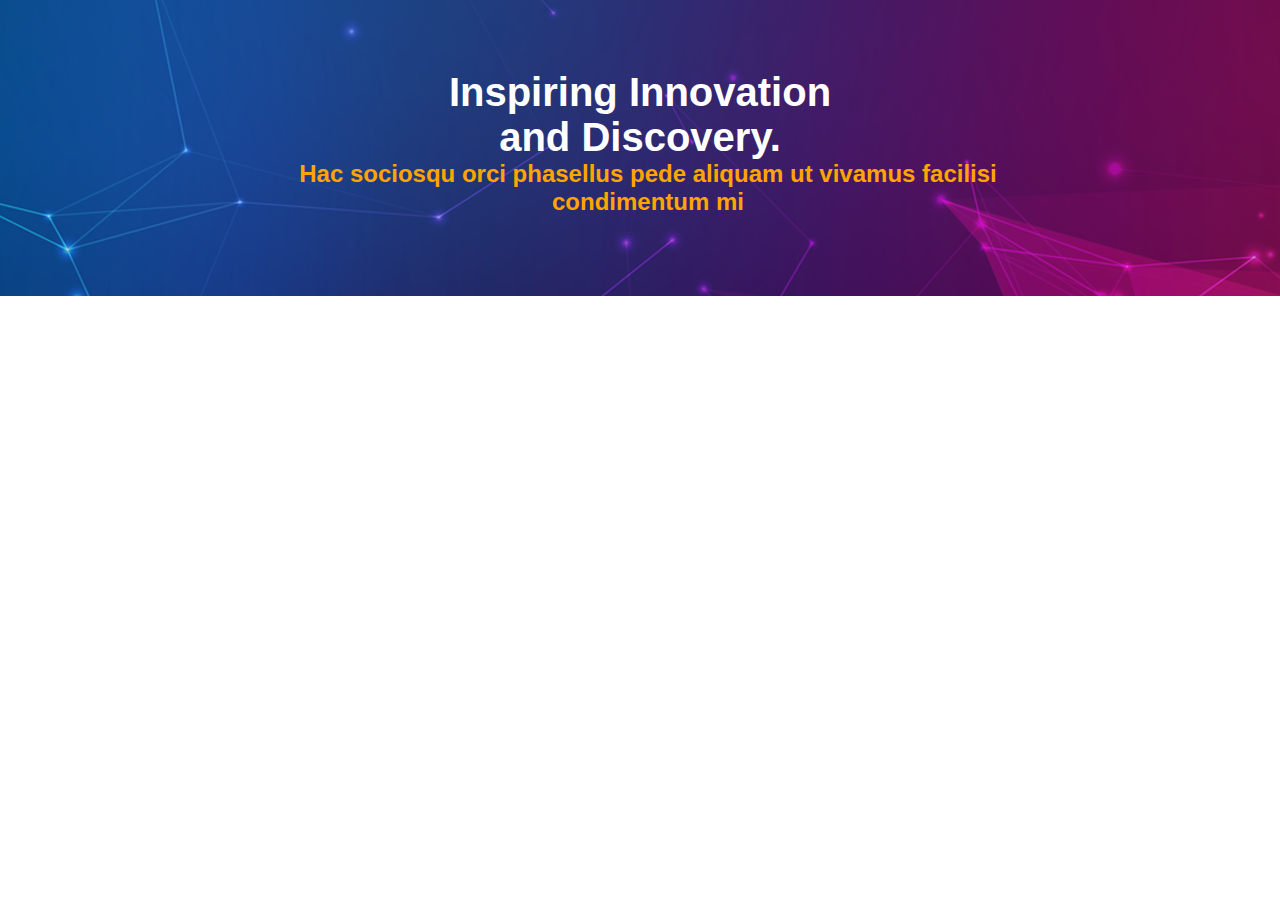
<file: banner.html>
<!DOCTYPE html>
<html lang="en">
<head>
    <meta charset="UTF-8">
    <meta name="viewport" content="width=device-width, initial-scale=1.0">
    <link rel="stylesheet" href="Style.css">
    <title>Banner</title>
</head>
<body>
    <section class="banner">
        <div class="row">
            <div class="col-12">
                <h1> Inspiring Innovation <br> and Discovery.
                </h1>
                <h2>Hac sociosqu orci phasellus pede aliquam ut vivamus facilisi <br> condimentum mi</h2>
            </div>
        </div>
    </section>
</body>
</html>
</file>
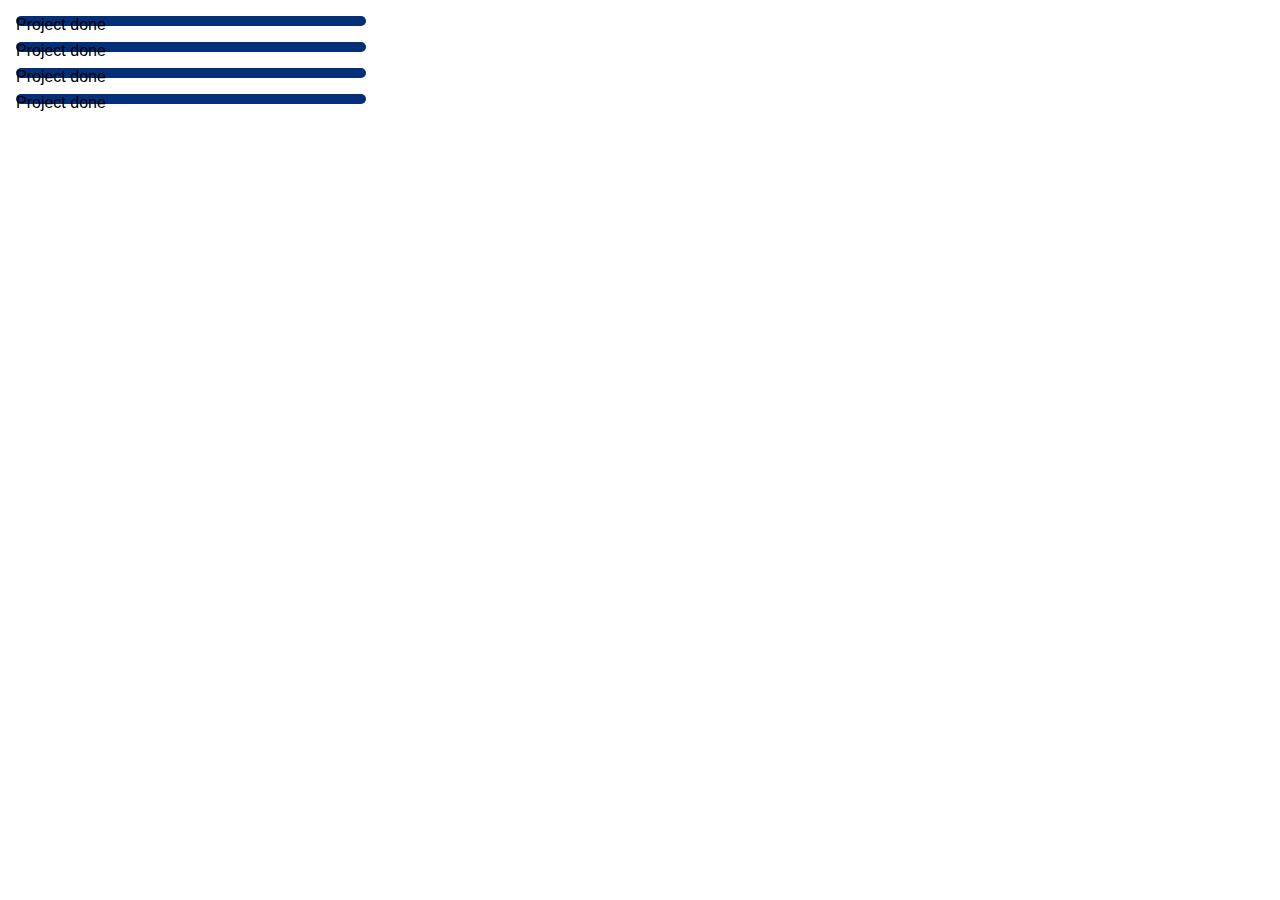
<file: percent.html>
<!DOCTYPE html>
<html lang="en">
<head>
    <meta charset="UTF-8">
    <meta name="viewport" content="width=device-width, initial-scale=1.0">
    <title>Percent</title>
    <link rel="stylesheet" href="Style.css">
    <style>

    </style>
</head>
<body>
    <div class="progress-bar">
        
        <div class="label" data-count="60">Project done</div>
        <div class="line" style="width:500px">
          <span></span>
        </div>
      </div>
      
      <div class="progress-bar">
        <div class="label" data-count="40">%</div>
      
        <div class="line" style="width:500px">
          <span></span>
        </div>
      </div>
      
      <div class="progress-bar">
        <div class="label" data-count="20">100%</div>
        <div class="line" style="width:500px">
          <span></span>
        </div>
      </div>
      
      <div class="progress-bar">
        <div class="label" data-count="100">100%</div>
        <div class="line"style="width:500px">
          <span></span>
        </div>
      </div>
      
     <script src="progress.js">
        

     </script> 
</body>
</html>
</file>
<file: Style.css>
*{
    margin: 0px;
    padding: 0px;
    box-sizing: border-box;
    outline: none;
}

body{
    font-family: opens sans,sans-serif;
}
.row {
    width: 100%;
    display: flex;
    flex-wrap: wrap;
    align-items: center;
  }
  .row::after {
    display: table;
    clear: both;
    content: "";
  }
  
  .col-1 {
    width: 8.33%;
  }
  .col-2 {
    width: 16.66%;
  }
  .col-3 {
    width: 25%;
  }
  .col-4 {
    width: 33.33%;
  }
  .col-5 {
    width: 41.66%;
  }
  .col-6 {
    width: 50%;
  }
  .col-7 {
    width: 58.33%;
  }
  .col-8 {
    width: 66.66%;
  }
  .col-9 {
    width: 75%;
  }
  .col-10 {
    width: 83.33%;
  }
  .col-11 {
    width: 91.66%;
  }
  .col-12 {
    width: 100%;
  }
  

  /* Navigation Bar */
header{
    display: inline-block;
    background-color: #011638;
    width: 100%;
    padding: 25px 80px;
    position: relative;
    margin: 0px ;
}
.logo img{
    float: left;
    width: 200px;
}
nav{
    float: right;
}
nav a:hover{
  text-decoration: none;
}

nav ul li{
    display: inline-block;
    padding: 15px 10px;
}
nav ul li a {
    text-decoration: none;
    display: inline-block;
    color: white;
    font-weight: 700;
}
nav ul li:hover{
    background-color: #022F78;
}
.toggle-btn{
    width: 35px;
    position: absolute;
    right: 50px;
    top: 40px;
    margin-top: -10px;
    display: none;
}
.toggle-btn span{
    width: 100%;
    height: 2px;
    background-color: white;
    float: left;
    margin-bottom: 8px;
}
@media screen and (max-width:680px) {
    header{
        padding: 20px 20px;
    }
    .col-1,.col-2,.col-3,.col-4,.col-5,.col-6,.col-7,.col-8,.col-9,.col-10,.col-10,.col-12{
        width: 100%;
    }
    .toggle-btn{
        display: inline-block;
        width: 20px;
    }
    nav{
        display: none;
    }
    nav.show{
        display: block;
        width: 100%;
    }
    nav.show li {
        display: block;
        padding-left: 0;
    }
    nav.show li:hover{
        background-color: #022F78;
    }
    .consumer .row .col-6 img{
      width: 320px;
    }
    .progress-bar{
      width: 310px !important;
      display: block !;
      
    }
   
    @keyframes progress {
   
      100% {
          width: 200px !important;
      }
    }
    .footer2 .icon{
      text-align: left !important;
    }
    .footer .support{
      padding-left: 1px !important;
    }
    .footer p{
      padding: 0
    }
    .serviceone .image{
      display: flex;
      justify-content: center !important;
    }
    .contactUs .row .col-6 .image img{
     width: 300px !important;
     border-radius: 1rem;
    }
    .contactUs .row .col-6 .image{
      display: flex;
      justify-content: left !important;
    }
}
@media screen and (max-width:980px){
  .contactUs .row .col-6 img{
    width: 400px !important;
  }
  .consumer img{
    width: 350px !important;
  }
} 
@media screen and(max-width:1520px) {
  .contactUs{
    padding: 3rem !important;
  }
}
/* Banner */
.banner{
    background-image: url('Assets/bannnner.png');
    background-repeat: no-repeat;
    height: auto;
    padding: 5rem;
    margin-top: -10px;
   
}
.banner h1{
 text-align: center;
 color: white;
 font-size: 40px;
}
.banner h2{
color: orange;
font-weight: 700;
text-align: center;
}

/* Slider */

.slick-slide {
  margin: 0px 20px;
}

.slick-slide img {
  width: 100%;
}

.slick-slider
{
  position: relative;
  display: block;
  box-sizing: border-box;
  -webkit-user-select: none;
  -moz-user-select: none;
  -ms-user-select: none;
          user-select: none;
  -webkit-touch-callout: none;
  -khtml-user-select: none;
  -ms-touch-action: pan-y;
      touch-action: pan-y;
  -webkit-tap-highlight-color: transparent;
}

.slick-list
{
  position: relative;
  display: block;
  overflow: hidden;
  margin: 0;
  padding: 0;
}
.slick-list:focus
{
  outline: none;
}
.slick-list.dragging
{
  cursor: pointer;
  cursor: hand;
}

.slick-slider .slick-track,
.slick-slider .slick-list
{
  -webkit-transform: translate3d(0, 0, 0);
     -moz-transform: translate3d(0, 0, 0);
      -ms-transform: translate3d(0, 0, 0);
       -o-transform: translate3d(0, 0, 0);
          transform: translate3d(0, 0, 0);
}

.slick-track
{
  position: relative;
  top: 0;
  left: 0;
  display: block;
}
.slick-track:before,
.slick-track:after
{
  display: table;
  content: '';
}
.slick-track:after
{
  clear: both;
}
.slick-loading .slick-track
{
  visibility: hidden;
}

.slick-slide
{
  display: none;
  float: left;
  height: 100%;
  min-height: 1px;
}
[dir='rtl'] .slick-slide
{
  float: right;
}
.slick-slide img
{
  display: block;
}
.slick-slide.slick-loading img
{
  display: none;
}
.slick-slide.dragging img
{
  pointer-events: none;
}
.slick-initialized .slick-slide
{
  display: block;
}
.slick-loading .slick-slide
{
  visibility: hidden;
}
.slick-vertical .slick-slide
{
  display: block;
  height: auto;
  border: 1px solid transparent;
}
.slick-arrow.slick-hidden {
  display: none;
}
/* Why you choose us? */
.whyUs{
  background-color: orange;
  height: auto;
  padding: 3rem 0;
  color: white;
}
.whyUs .row .col-3 i{
  font-size: 40px;
  color: white;
  display: block;
  text-align: center;
}
.whyUs .row .col-3 p{
  text-align: center;
}
.whyUs h2{
  text-align: center;
}
.consumer{
  padding:0rem;
}
.consumer .consumers{
  width: 100%;
  padding: 1rem;
  display: flex;
  flex-direction: column;
  justify-content: end;
  align-items: end;
}
.consumer .consumers p:first-of-type{
  color: orange;
  font-weight: 700;
  text-align: left;
  padding: 1rem;
}
.consumer .consumers  .secondp{
  text-align: left;
  color: #011638;
  padding: 1rem 0;
}
.consumer  .consumers  h2 {
  text-align: left;
}
.consumer img{
  width: 600px;
}


/* Progress bar */

.progress-bar {
  background: #022F78;
  border-radius: 100px;
  position: relative;
  width: 350px;
  height: 10px;
  margin: 1rem ;
 
}

.progress-value {
  background: orange;
  width: 100px;
  height: 10px;
  padding-left: 1rem;

  position: relative;
  border-radius: 100px;
  box-shadow: 0 10px 15px -10px #fff;
  animation: progress 3s ease-in-out 0s infinite normal forwards;  
}

@keyframes progress {
  0% {
      width: 20px;
  }
  30% {
      width: 80px;
  }
  50% {
      width: 100px;
  }
  70% {
      width: 150px;
  }
  100% {
      width: 300px;
  }
}

/* Footer */
.footer{
  padding: 2rem;
  background-color: orange;
  color: white;
}
.footer img{
  width: 200px;
}
.footer p{
  text-align: left;
}
.footer .support{
  padding-left: 2rem;
}
.footer h3{
  font-weight: 500;
}
.footer2 p{
  padding: 0 2rem;
  text-align: left;
}
.footer2{
  background-color: #011638;
}
.footer2 .icon{
  text-align: right;
}
.footer2, .contactUs .icon i{
  padding: 1rem 5px ;
  color: orange;
}
.footer2 .icon i:hover{
  font-size: 150%;
  color: orange;
}
.footer2 .col-8 a:hover{
  color: orange;
}
/* Services we give */
/* Service one */

.ceo{
  background-color:orange;
  margin-top: -10px;
  color: white;
  
}

.ceo .row .col-12{
    display: flex;
    justify-content: center; 
    align-items: center;
}
.ceo img{
  padding: 2rem;
  border-radius: 3rem;
  width: 400px;
  box-shadow: 5px 5px 4px #011638;
}
.ceo img:hover{
  box-shadow: 5px 5px 4px white;
}
.serviceone h1:first-child{
  text-align: center;
  color: orange;
}
.serviceone .row .col-3 img{
  border-radius: 40px;
  width: 400px;
  padding: 2rem;
}
.serviceone .row .col-3 h1,h1,p{
  text-align: left;
}

.serviceone .image{
  width: 100%;
  display: flex;
justify-content: center;
align-items: center;
 padding: 2rem;
}
.serviceone img{
  width: 400px;
  padding: 0 1rem;
}
.serviceone h1,h2{
  text-align: center;
  padding-left: 1rem;
}
.serviceone .headerone{
  font-size: 40px;
  font-weight: 700;
}
/* Service Two */
.servicetwo{
  background-color: #011638;
  
}
.servicetwo h3,p{
  text-align: center;
  color: white;
  
}
.servicetwo h3{
  padding-top: 1rem;
}
.servicetwo p{
  padding-bottom: 1rem;
}
.servicetwo .col-4 img{
  width: 200px;
}
.servicetwo .col-4 .image{
  width: 100%;
  display: flex;
  justify-content: center;

}
.serviceheader{
  color: white;
  text-align: center;
  font-size: 40px;
  padding: 1rem;
  font-weight: 900;
  size: 40px;
}
.imagetwo{
  box-shadow: 5px 5px 4px orange;
  border-radius: 1rem;
}
.imagetwo:hover{
  box-shadow: 5px 5px 4px white;
  border-radius: 1rem;
}
.imagetwo img{
  height: 200px;
  border-radius: 1rem;
}

/* Service Three */
.servicethree{
  background-color: orange;
}
.servicethree h1{
  text-align: center;
  color: white;
}
/* Contact US */
.contactUs .row .col-6 .image{
  width: 100%;
  display: flex;
  justify-content: center;
  align-items: center;
  padding: 1rem;
}
.contactUs .col-6{
  padding-left: 2rem;
}
.contactUs .row .col-6 img{
  width: 600px;
  border-radius: 1rem;
}
.contactUs input{
  display: block;
  margin: 1rem 0;
}
.contactUs input:first-of-type{
   border-radius: 5px;
   height: 2rem;
   width: 20rem;
   border-color: orange;
}
.contactUs textarea{
  display: block;
  height: 5rem;
  border-radius: 5px;
  width: 20rem;
  border-color: orange;
  margin: 1rem 0;
  resize: none;
}
.contactUs input:nth-of-type(2){
  width: 8rem;
  height: 3rem;
  border-radius: 10px;
  border-color: orange;
  background-color: #011638;
  color: white;
  font-weight: 600;
}
.contactUs h1{
  color: orange;
  font-weight: 900;
  font-size: 40px;
}
textarea::placeholder{
  padding: 4px;
}
.contactUs .iconone{
  columns: black !important;
  text-align: left;
  color: orange;
  padding: 1rem 5px;
}
</file>
